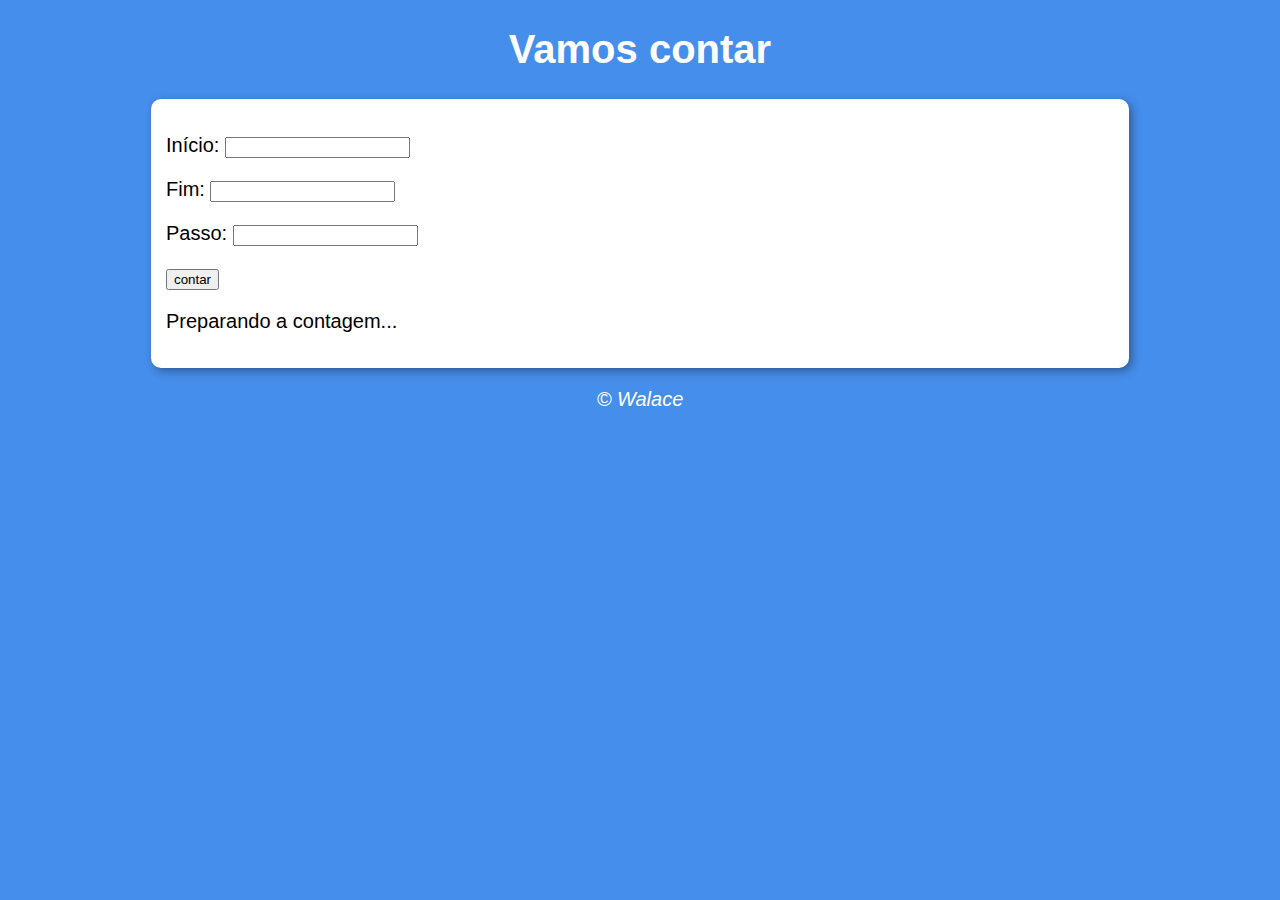
<file: aula-14/ex016/index.html>
<!DOCTYPE html>
<html lang="pt-br">
<head>
    <meta charset="UTF-8">
    <meta name="viewport" content="width=device-width, initial-scale=1.0">
    <title>Vamos contar</title>
    <link rel="stylesheet" href="estilo.css">
</head>
<body>
    <header>
        <h1>Vamos contar</h1>
    </header>
    <section>
        <div>
           <p> <label for="inicio"> Início:
                <input type="number" id="inicio" name="inicio" min="0" required>
            </label> </p>
        <p> <label for="fim">Fim:
                <input type="number" id="fim" name="fim" min="0" required>
            </label> </p>
        <p> <label for="passo">Passo:
                <input type="number" id="passo" name="passo" required>
            </label></p>
            <p><input type="submit" value="contar" onclick="contar()"></p>
        </div>
        <div id="res">
            <p>Preparando a contagem...</p>
        </div>
        
    </section>
    <footer>
        <p>&copy; Walace</p>
    </footer>
    <script src="script.js"></script>
</body>
</html>
</file>
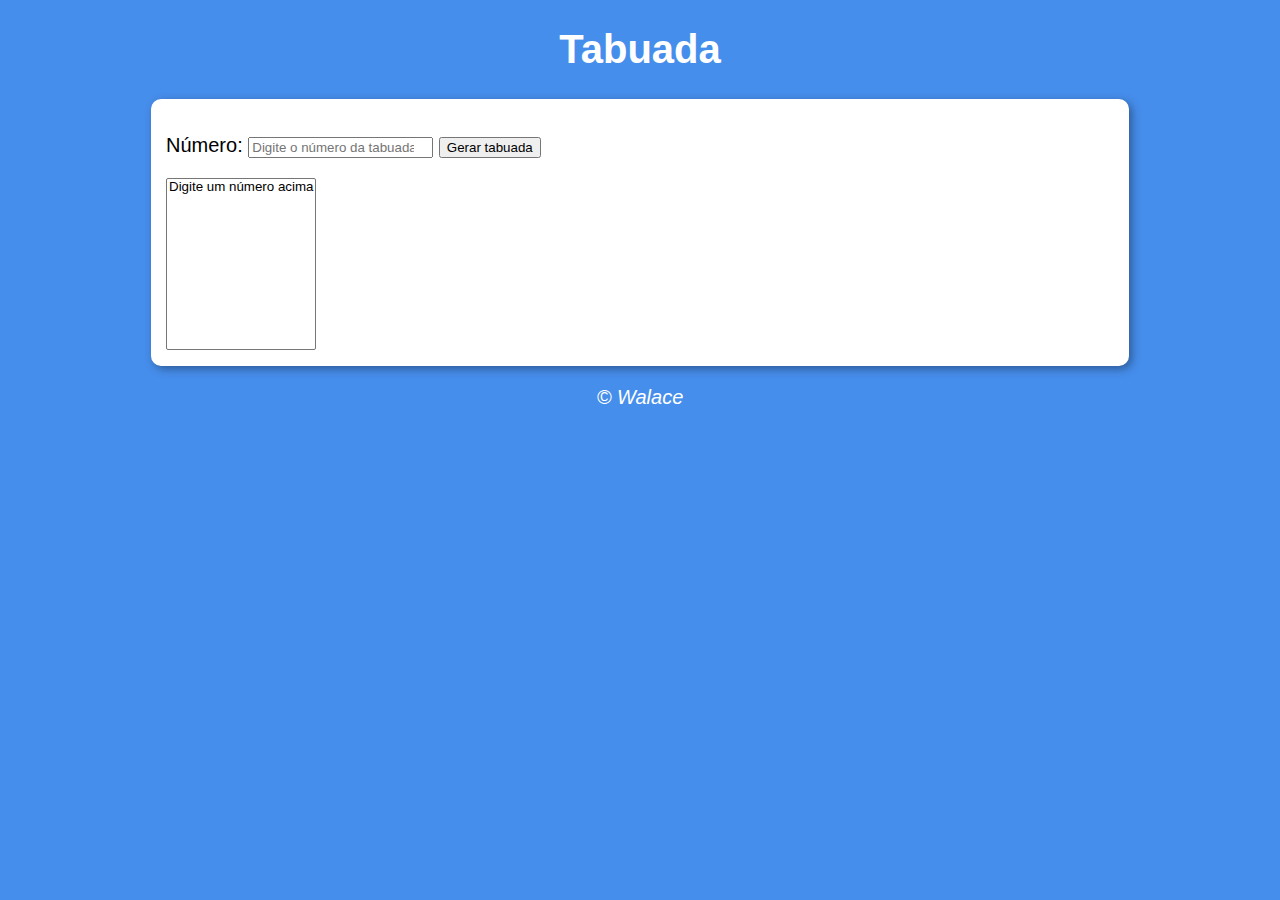
<file: aula-14/ex017/index.html>
<!DOCTYPE html>
<html lang="pt-br">
<head>
    <meta charset="UTF-8">
    <meta name="viewport" content="width=device-width, initial-scale=1.0">
    <title>Tabuada</title>
    <link rel="stylesheet" href="estilo.css">
</head>
<body>
    <header>
        <h1>Tabuada</h1>
    </header>
    <section>
        <div>
            <p>Número:
                <input type="number" id="valor" name="valor" placeholder="Digite o número da tabuada">
           
            <input type="submit" value="Gerar tabuada" onclick="gerarTabuada()">
        </p>
        </div>
        <div>
            <select name="tabuada" id="tabuada" size="10">
                <option value="">Digite um número acima </option>
            </select>
        </div>
    </section>
    <footer>
        <p>&copy; Walace</p>
    </footer>
    <script src="script.js"></script>
</body>
</html>
</file>
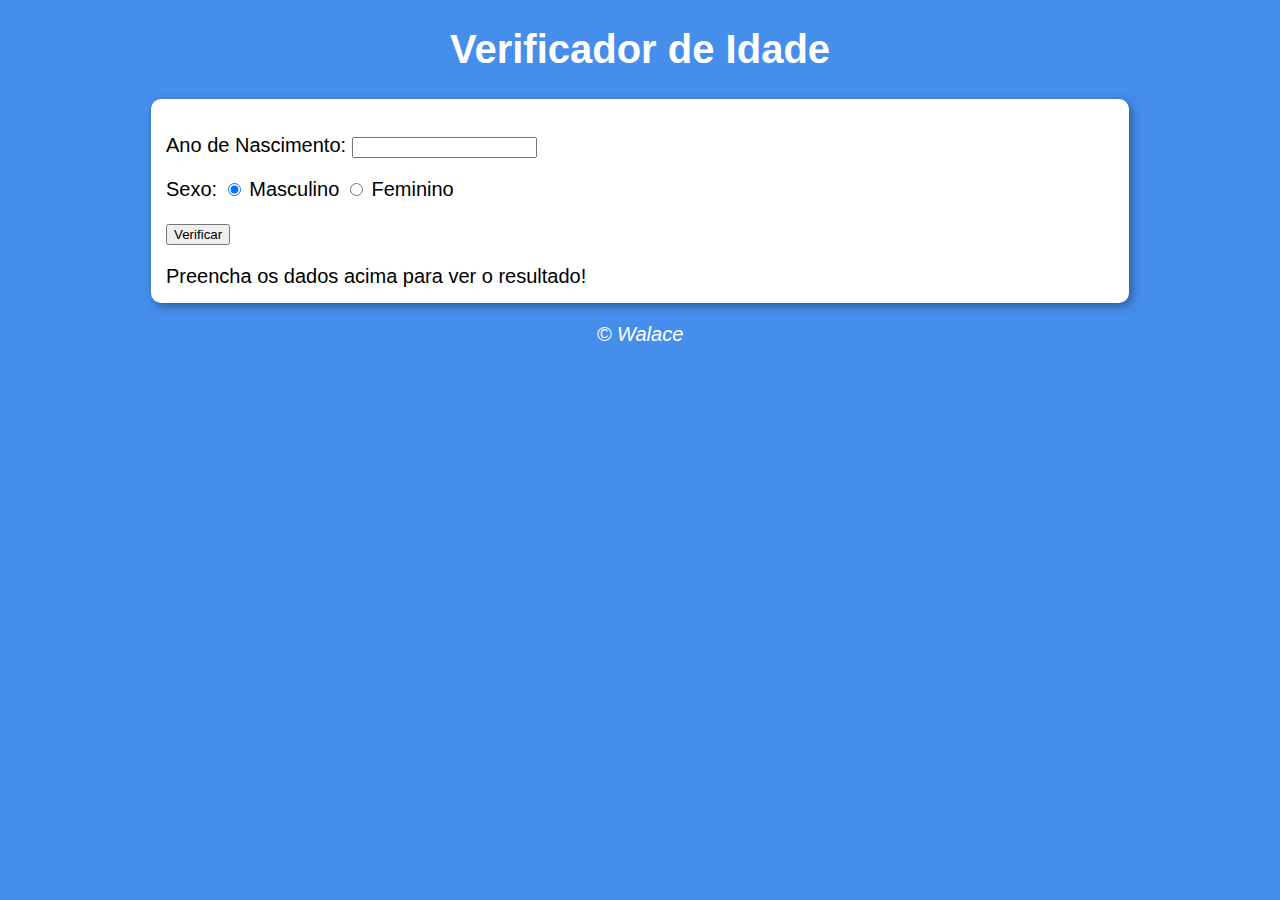
<file: aula-12/aula12ex/ex015/index.html>
<!DOCTYPE html>
<html lang="pt-br">
<head>
    <meta charset="UTF-8">
    <meta name="viewport" content="width=device-width, initial-scale=1.0">
    <title>Verificador de Idade</title>
    <link rel="stylesheet" href="estilo.css">
</head>
<body>
    <header>
        <h1>Verificador de Idade</h1>
    </header>
    <section>
        <div>
            <p>Ano de Nascimento:
                <input type="number" name="txtano" id="txtano" min="0">
            </p>
            <p>Sexo:
                <input type="radio" name="radsex" id="mas" checked>
                <label for="mas">Masculino</label>
                <input type="radio" name="radsex" id="fem">
                <label for="fem">Feminino</label>
            </p>
            <p>
                <input type="button" value="Verificar" onclick="verificar()">
            </p>
        </div>
        <div id="res">
            Preencha os dados acima para ver o resultado!
        </div>
    </section>
    <footer>
        <p>&copy; Walace</p>
    </footer>
    <script src="script.js"></script>
</body>
</html>
</file>
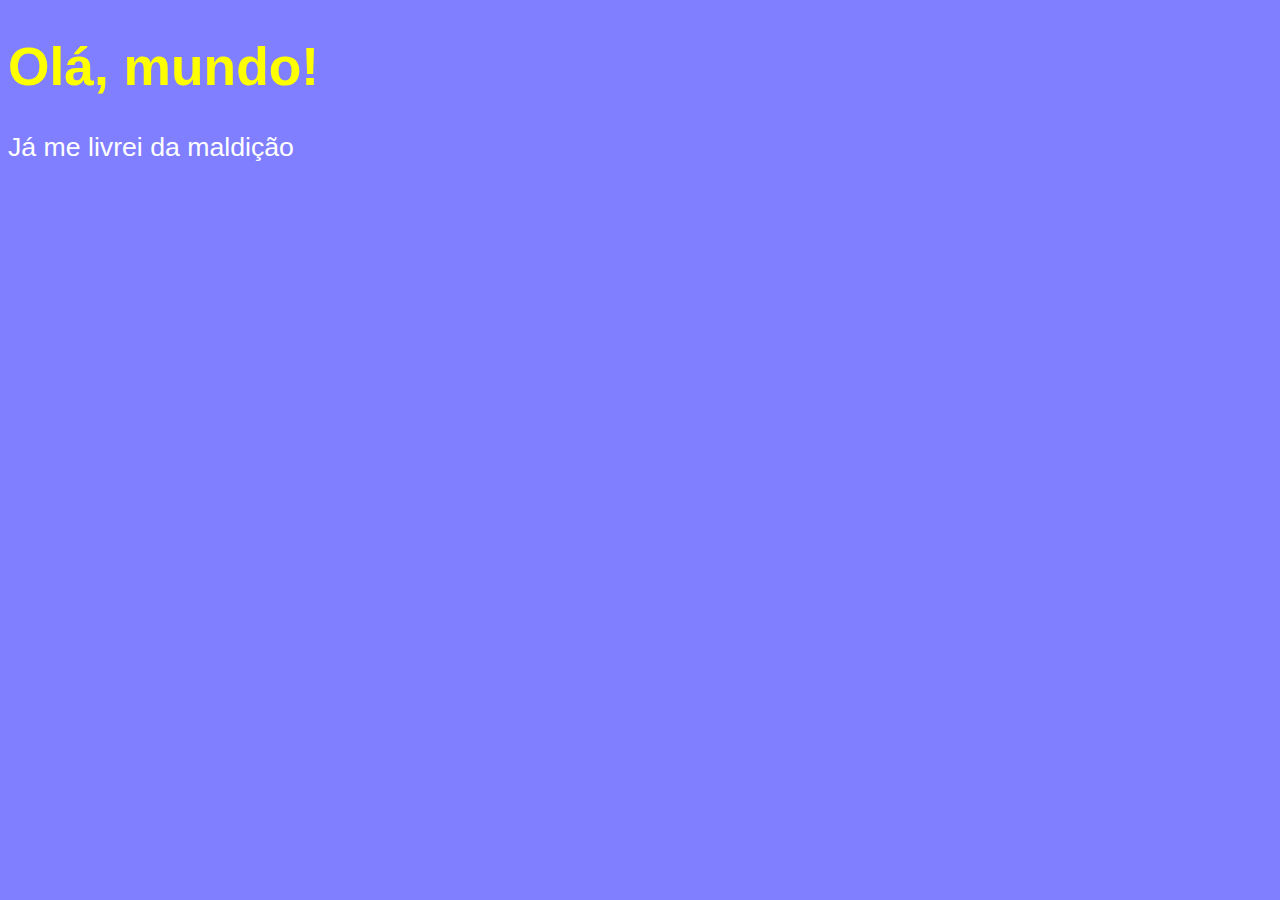
<file: aula-04/ex001.html>
<!DOCTYPE html>
<html lang="pt-br">
<head>
    <meta charset="UTF-8">
    <meta name="viewport" content="width=device-width, initial-scale=1.0">
    <title>Meu Primeiro prgrama</title>
    <style>
        body{
            background-color: rgb(127, 127, 255);
            color: white;
            font: normal 20pt Arial;
        }
        h1 {
            color:yellow;
        }
    </style>
</head>
<body>
  <h1> Olá, mundo! </h1>
  <p>Já me livrei da maldição</p> 

    <script>    
        window.alert('Minha primeira mensagem!');
        window.confirm('Está gostando de Js?');
        window.prompt('Qual é o seu nome');

    </script>
</body>
</html>
</file>
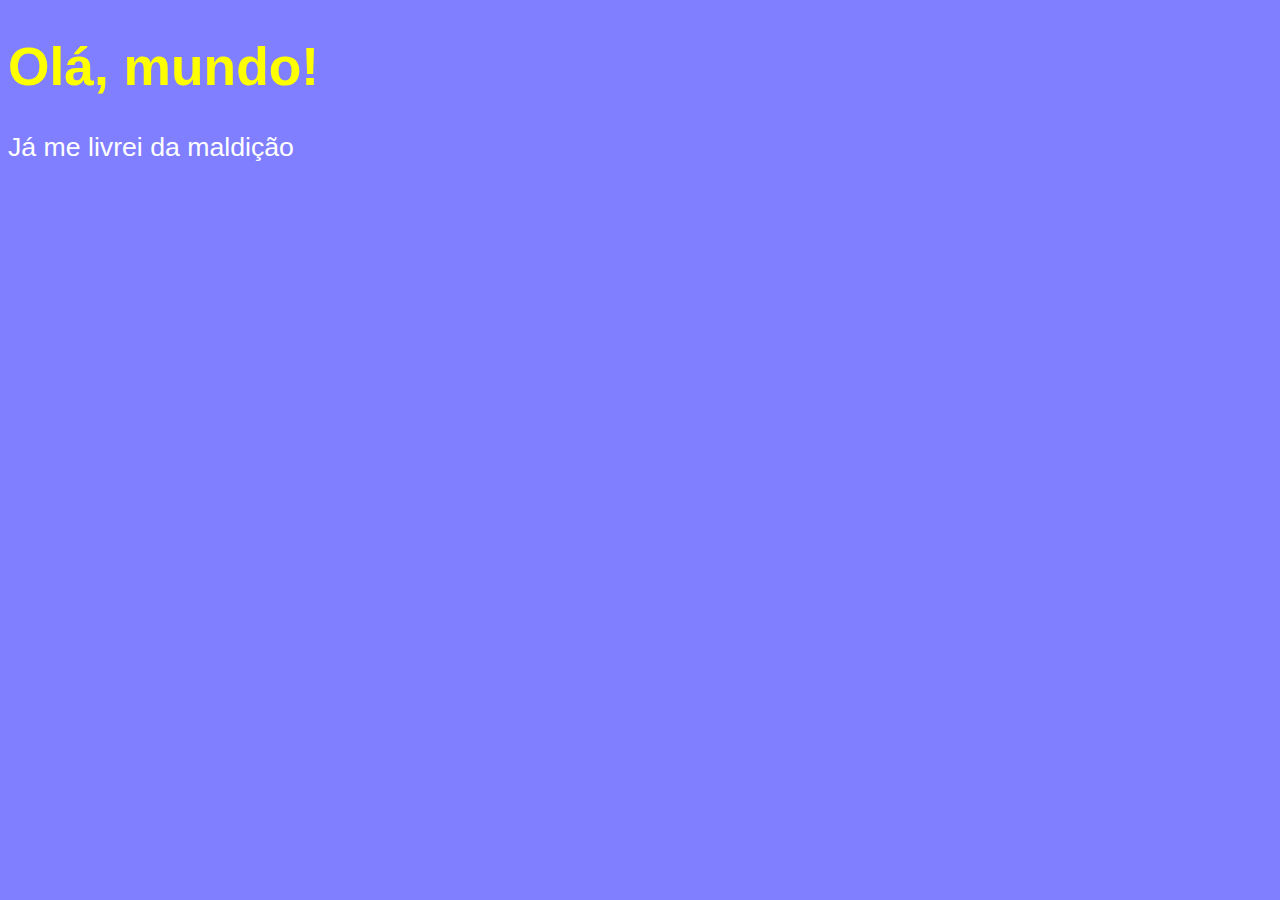
<file: aula-06/ex002.html>
<!DOCTYPE html>
<html lang="pt-br">
<head>
    <meta charset="UTF-8">
    <meta name="viewport" content="width=device-width, initial-scale=1.0">
    <title>Meu Primeiro prgrama</title>
    <style>
        body{
            background-color: rgb(127, 127, 255);
            color: white;
            font: normal 20pt Arial;
        }
        h1 {
            color:yellow;
        }
    </style>
</head>
<body>
 <h1> Olá, mundo! </h1>  <!-- Isso é um comentário -->
  <p>Já me livrei da maldição</p> 

    <script>    
       var nome = window.prompt('Qual é o seu nome?')//Pergunta o nome...
        window.alert('é um grande prazer em te conhecer, ' + nome + ' !')//concatenação
    </script>
</body>
</html>
</file>
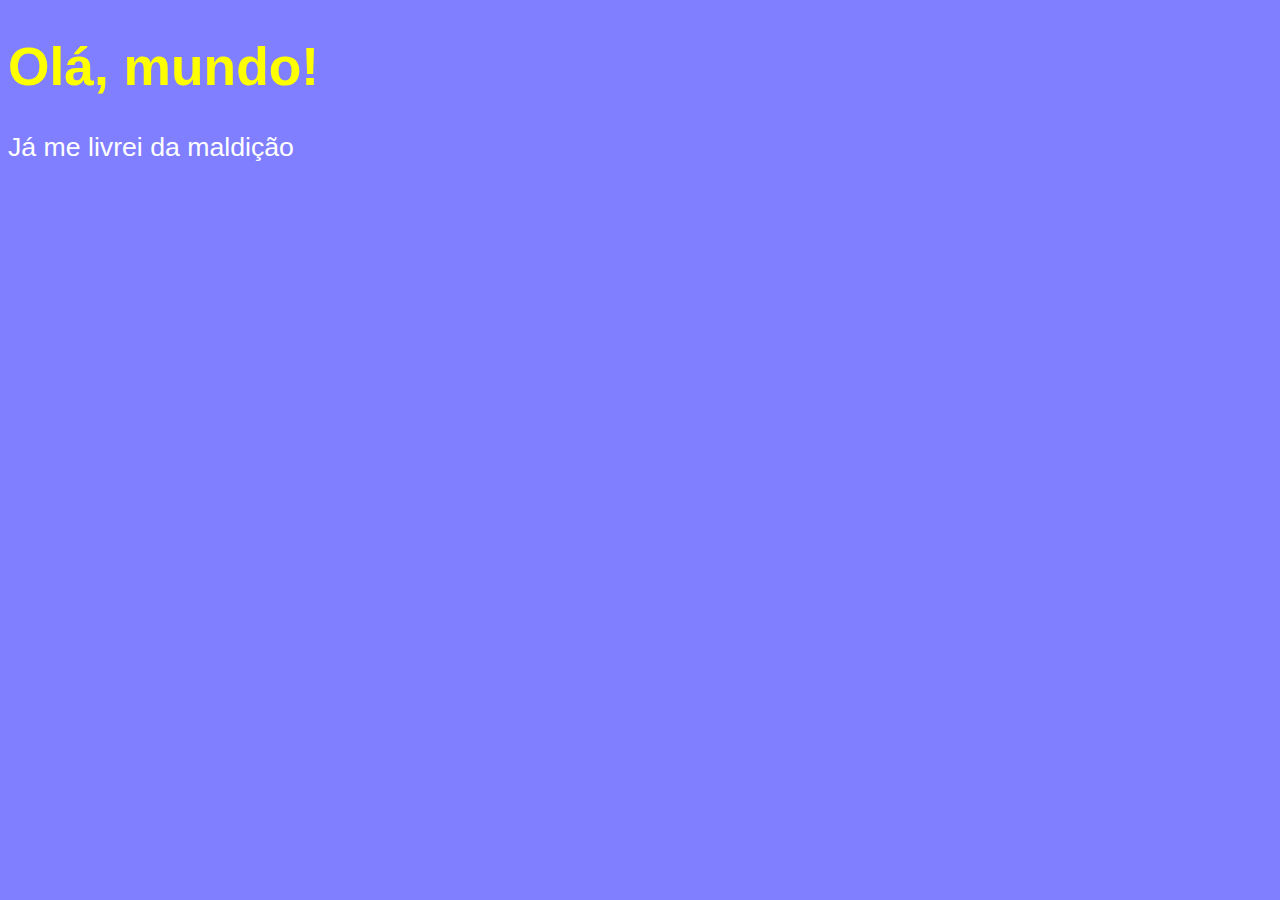
<file: aula-06/ex003.html>
<!DOCTYPE html>
<html lang="pt-br">
<head>
    <meta charset="UTF-8">
    <meta name="viewport" content="width=device-width, initial-scale=1.0">
    <title>Meu Primeiro prgrama</title>
    <style>
        body{
            background-color: rgb(127, 127, 255);
            color: white;
            font: normal 20pt Arial;
        }
        h1 {
            color:yellow;
        }
    </style>
</head>
<body>
 <h1> Olá, mundo! </h1>  <!-- Isso é um comentário -->
  <p>Já me livrei da maldição</p> 

    <script>    
      var n1 = Number(window.prompt('Digite um número: '));
      var n2 = Number.parseInt(window.prompt('Outro número: '));
      var s = n1 + n2;
      window.alert('A soma dos valores é ' + String(s));  
      window.alert(`A soma entre ${n1} e ${n2} é igual a ${s}`);
    </script>
</body>
</html>
</file>
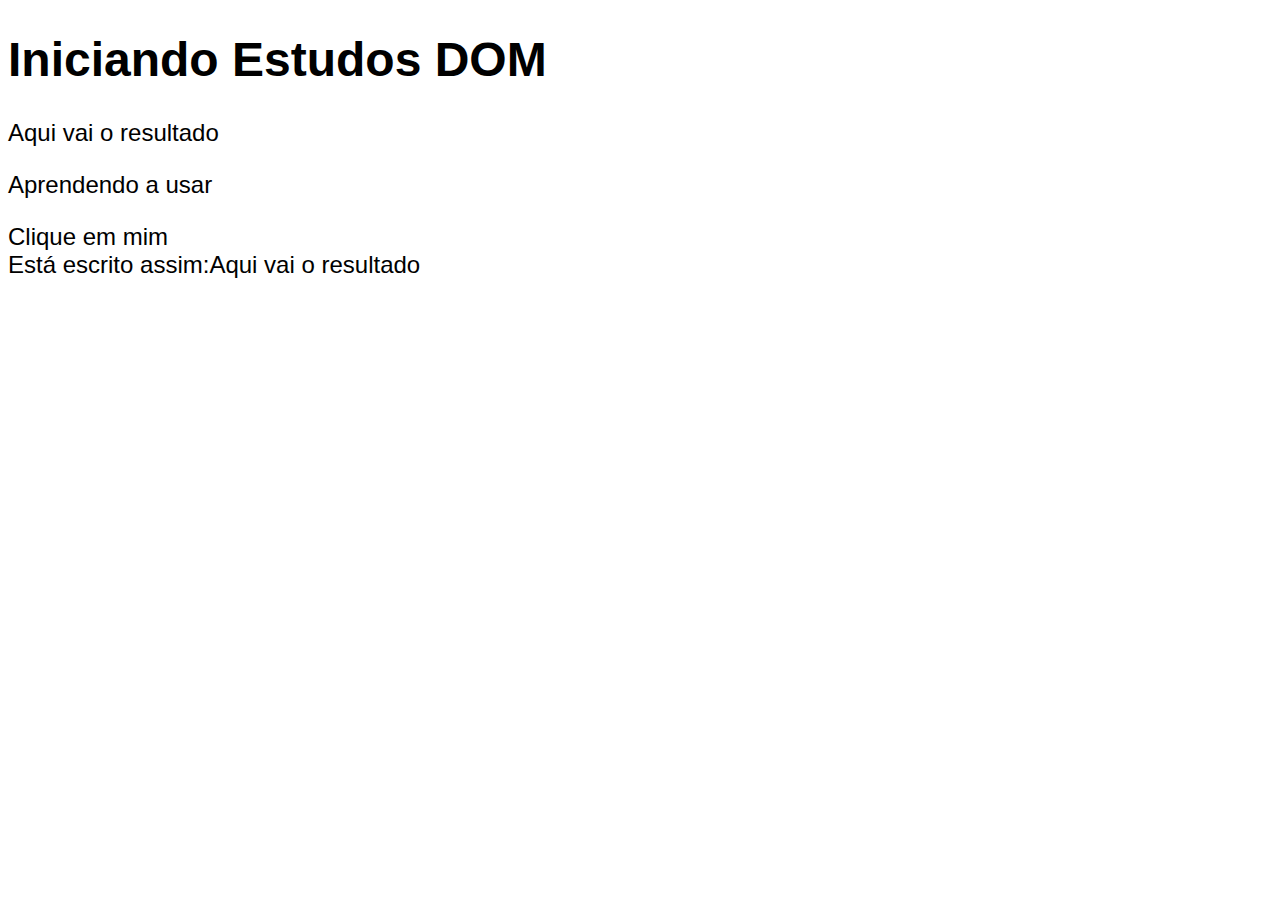
<file: aula-09/ex005.html>
<!DOCTYPE html>
<html lang="pt-br">
<head>
    <meta charset="UTF-8">
    <meta name="viewport" content="width=device-width, initial-scale=1.0">
    <title>Primeiros passos com DOM</title>
    <style>
        body{
            /* background-color: #000; */
            /* color:#fff; */
            font:normal 18pt Arial;
        }
    </style>
</head>
<body>
    <h1 >Iniciando Estudos DOM</h1>
    <p>Aqui vai o resultado</p>
    <p class="aqui">Aprendendo a usar </p>
    <div name="msg">Clique em mim</div>
    <script>
        var p1 = window.document.getElementsByTagName('p')[0];
        window.document.writeln('Está escrito assim:' + p1.innerText);
        // var p2 = window.document.getElementById('msg');
        // p2.style.background = "#f0f";
        // var p3 = document.getElementsByName('msg');
        // p3.innerText = "olá";
        // var p4 = window.document.getElementsByClassName('aqui')[0]
        // window.document.writeln('Está escrito assim:' + p1.innerText);
    </script>
</body>
</html>
</file>
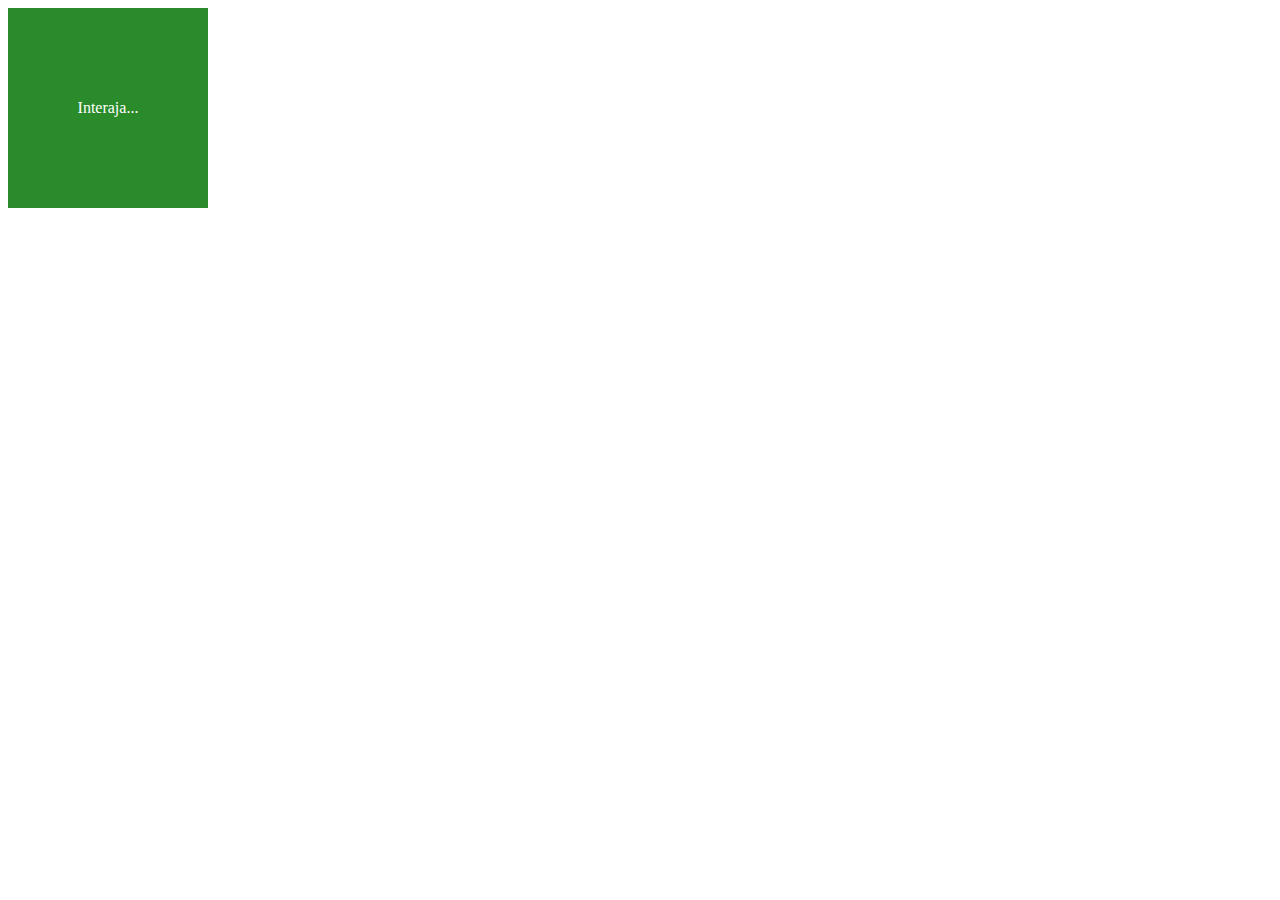
<file: aula-10/ex006.html>
<!DOCTYPE html>
<html lang="pt-br">
<head>
    <meta charset="UTF-8">
    <meta name="viewport" content="width=device-width, initial-scale=1.0">
    <title>Eventos DOM</title>
    <style>
        div#area{
            font-weight: normal;
            background-color: rgb(42,139,42);
            color: white;
             width: 200px;
             height: 200px;
             line-height: 200px;
             text-align: center;
            }
    </style>
</head>
<body>
    <div id="area" >
        Interaja...
    </div>
    <script>
    var a = window.document.getElementById('area');
    a.addEventListener('click', clicar)
    a.addEventListener('mouseenter', entrar)
    a.addEventListener('mouseout', sair)
    function clicar() {
       
        a.innerText = "Clicou";
        a.style.background= 'red';
    }
    function entrar(){
        a.innerText= "Entrou"
    }

    function sair(){
       a.innerText = "Saiu"; 
       a.style.background= 'green';
    }
    </script>
</body>
</html>
</file>
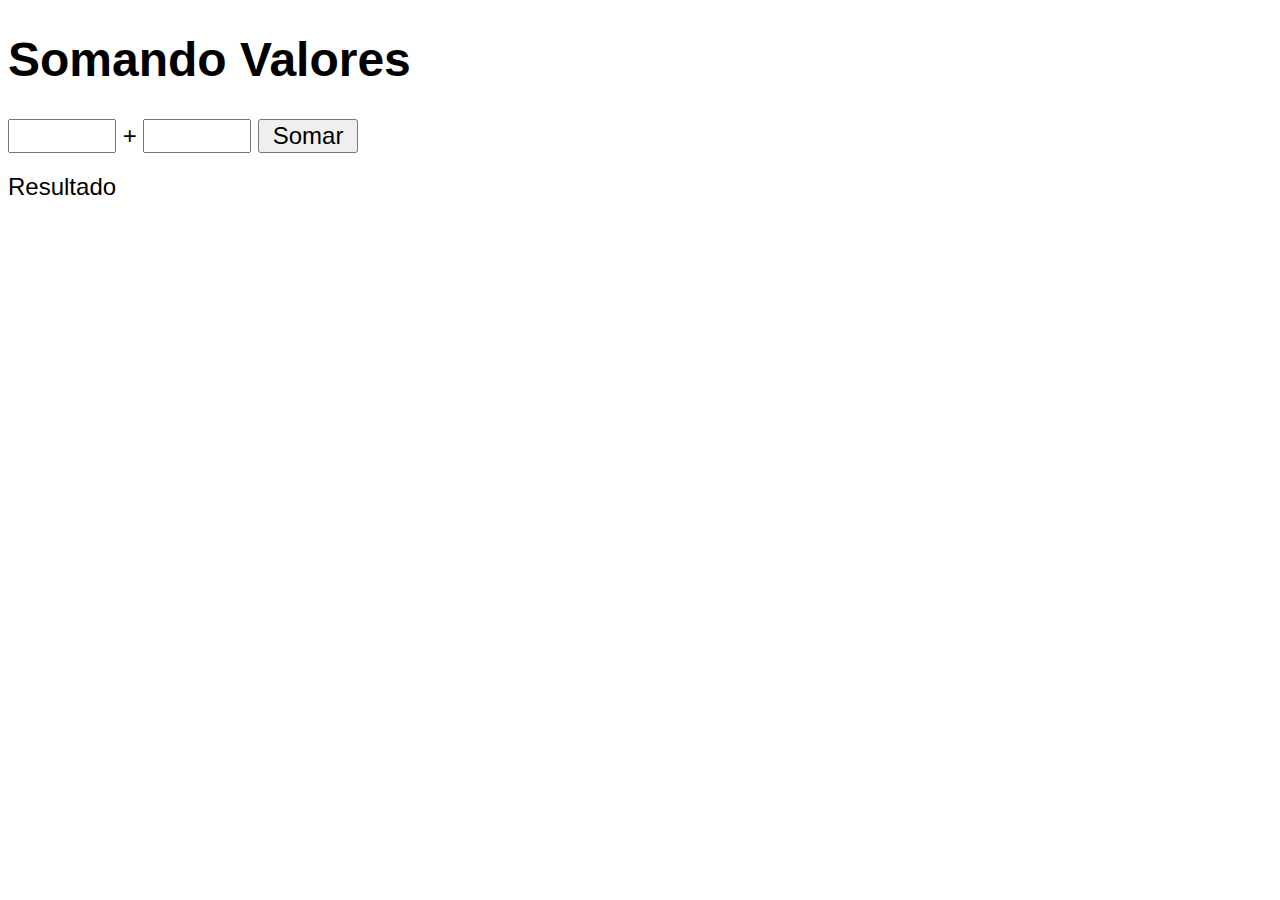
<file: aula-10/ex007.html>
<!DOCTYPE html>
<html lang="pt-br">
<head>
    <meta charset="UTF-8">
    <meta name="viewport" content="width=device-width, initial-scale=1.0">
    <title>somando valores</title>
    <style>
        body{
            font: normal 18pt Arial;
        }
        input{
            font:normal 18pt Arial;
            width: 100px;;
        }
        div#res{
            margin-top:20px ;
        }
    </style>
</head>
<body>
    <h1>Somando Valores</h1>
    <input type="number" nam="txtn1" id="txtn1"> +
    <input type="number" nam="txtn2" id="txtn2">
    <input type="button" value="Somar" onclick="somar()">
    <div id="res">Resultado</div>
    <script>
        function somar() {
            var tn1 = window.document.getElementById('txtn1');
            var tn2 = window.document.querySelector('input#txtn2');
            var n1 = Number(tn1.value);
            var n2 = Number(tn2.value);
            var s = n1 + n2;
            res.innerHTML = `A soma entre ${n1} e ${n2} é igual a <strong>${s}</strong>`
        
        
        }

    </script>
</body>
</html>
</file>
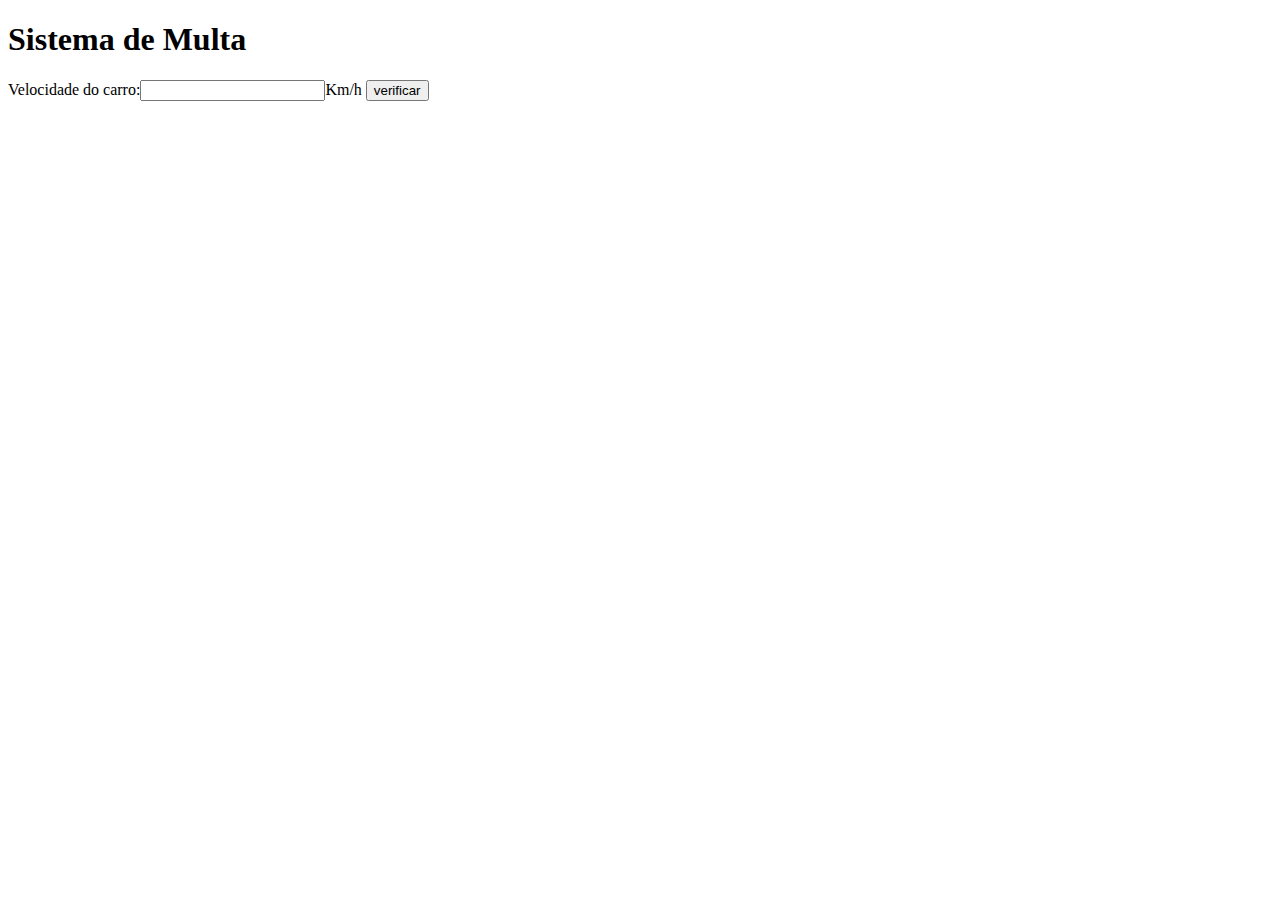
<file: aula-11/ex010.html>
<!DOCTYPE html>
<html lang="pt-br">
<head>
    <meta charset="UTF-8">
    <meta name="viewport" content="width=device-width, initial-scale=1.0">
    <title>Detran</title>
</head>
<body>
    <h1>Sistema de Multa</h1>
    Velocidade do carro:<input type="text" name="txtvel" id="txtvel">Km/h
    <input type="button" value="verificar" onclick="calcular()">
    <div id="res"></div>
    <script>
        function calcular(){
        var txtv = window.document.getElementById('txtvel');
        var res = window.document.querySelector('div#res');
        var vel = Number(txtv.value);
        res.innerHTML = `<p>Sua velocidade atual é de <strong>${vel}</strong>km/h</p>`;
        if(vel >60){
            res.innerHTML = `<p>Você está <strong>${vel}</strong>km/h e está <strong>Multado</strong></p>`;
       }
       res.innerHTML += `<p> Dirija sempre com o cinto de segurança</p>`
    }

    </script>
</body>
</html>
</file>
<file: aula-14/ex016/estilo.css>
body {
    background-color: rgb(70, 142, 236);
font: normal 15pt Arial;
}
header{
    color: #fff;
    text-align:center;
}

section{
    background-color: #ffffff;
    border-radius: 10px;
    padding: 15px;
    width: 75%;
    margin: auto;
    box-shadow: 3px 3px 10px rgba(0,0,0,0.363);
}

footer{
    color: white;
    text-align: center;
    font-style: italic;
}
</file>
<file: aula-14/ex017/estilo.css>
body {
    background-color: rgb(70, 142, 236);
font: normal 15pt Arial;
}
header{
    color: #fff;
    text-align:center;
}

section{
    background-color: #ffffff;
    border-radius: 10px;
    padding: 15px;
    width: 75%;
    margin: auto;
    box-shadow: 3px 3px 10px rgba(0,0,0,0.363);
}

footer{
    color: white;
    text-align: center;
    font-style: italic;
}
</file>
<file: aula-12/aula12ex/ex015/estilo.css>
body {
    background-color: rgb(70, 142, 236);
font: normal 15pt Arial;
}
header{
    color: #fff;
    text-align:center;
}

section{
    background-color: #ffffff;
    border-radius: 10px;
    padding: 15px;
    width: 75%;
    margin: auto;
    box-shadow: 3px 3px 10px rgba(0,0,0,0.363);
}
#foto{
    width: 200px;
    height: 200px;
    border-radius: 50%;
    object-fit: cover;
}

footer{
    color: white;
    text-align: center;
    font-style: italic;
}
</file>
